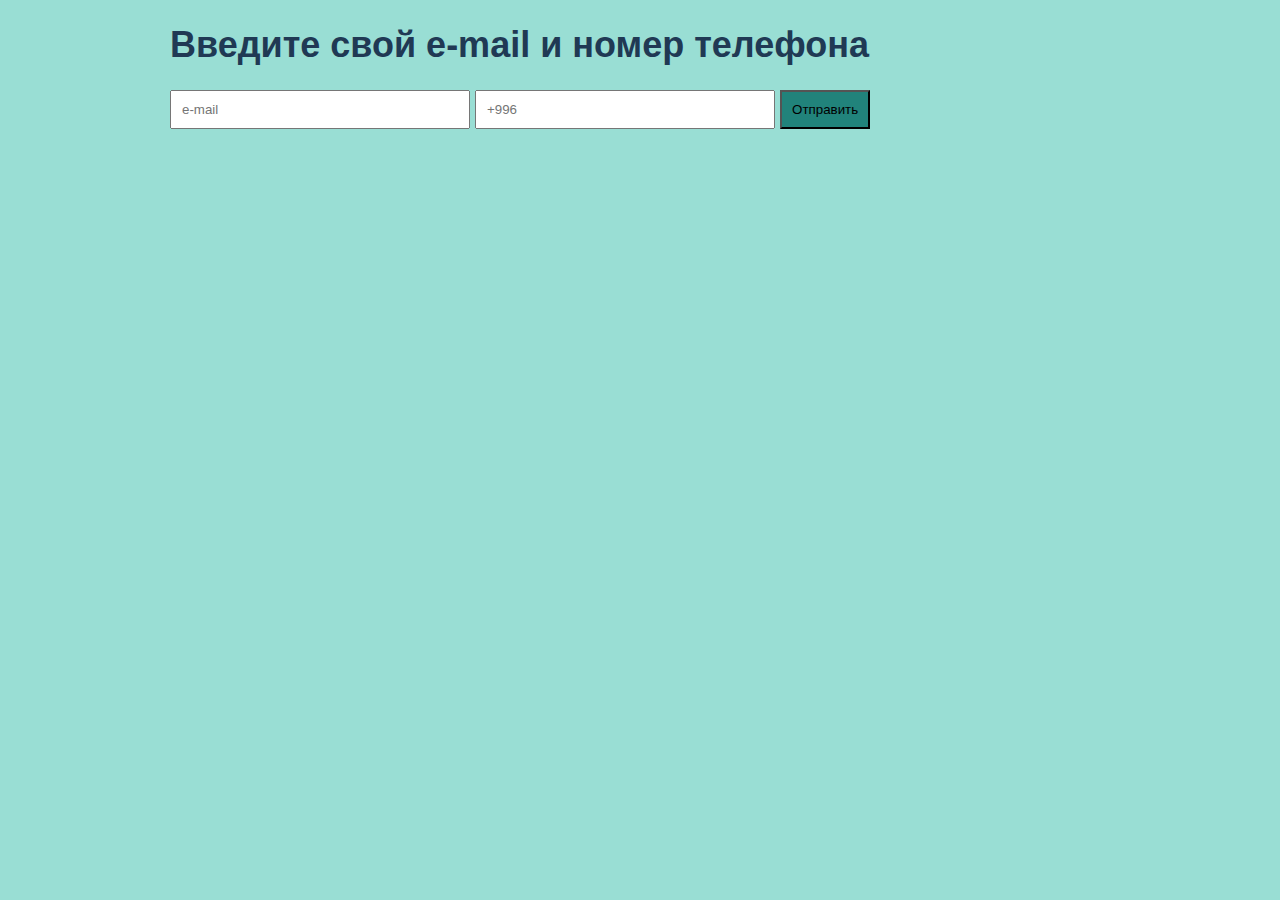
<file: DZ1_Aibek_12-02/index.html>
<!DOCTYPE html>
<html lang="en">
<head>
    <meta charset="UTF-8">
    <title>Title</title>
    <link rel="stylesheet" href="style.css">
</head>
<body>
<div class="container" >
    <h1>Введите свой e-mail и номер телефона</h1>
    <h3 id="info1"></h3>
    <h3 id="info2"></h3>
    <div>
        <input class="form" id="email" type="text" placeholder="e-mail"/>
        <input class="form" id="phone" type="text" placeholder="+996"/>
        <input class="btn" type="submit" value="Отправить" onClick="ValidMail(); ValidPhone();" />
    </div>
</div>
</body>
<script src="main.js"></script>
</html>
</file>
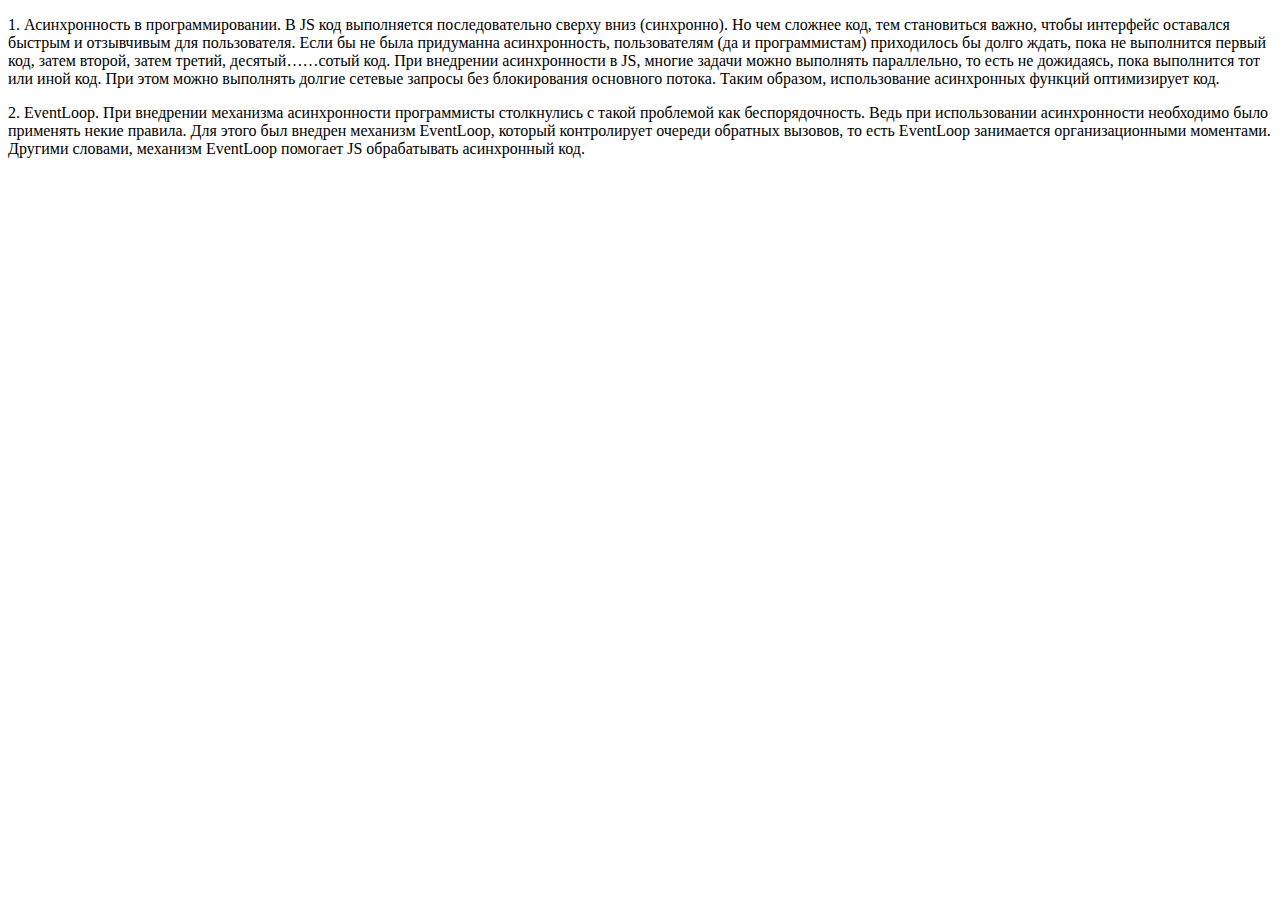
<file: DZ2_Aibek_12-02/index.html>
<!DOCTYPE html>
<html lang="en">
<head>
    <meta charset="UTF-8">
    <title>Title</title>
</head>
<body>
<p>1. Асинхронность в программировании.
    В JS код выполняется последовательно сверху вниз (синхронно).
    Но чем сложнее код, тем становиться важно, чтобы интерфейс оставался быстрым и отзывчивым для пользователя.
    Если бы не была придуманна асинхронность, пользователям (да и программистам) приходилось бы долго ждать, пока не выполнится первый код, затем второй, затем третий, десятый……сотый код.
    При внедрении асинхронности в JS, многие задачи можно выполнять параллельно, то есть не дожидаясь, пока выполнится тот или иной код.
    При этом можно выполнять долгие сетевые запросы без блокирования основного потока.
    Таким образом, использование асинхронных функций оптимизирует код.
</p>
<p>2. EventLoop.
    При внедрении механизма асинхронности программисты столкнулись с такой проблемой как беспорядочность.
    Ведь при использовании асинхронности необходимо было применять некие правила.
    Для этого был внедрен механизм EventLoop, который контролирует очереди обратных вызовов, то есть EventLoop занимается организационными моментами.
    Другими словами, механизм EventLoop помогает JS обрабатывать асинхронный код.
</p>
</body>
</html>
</file>
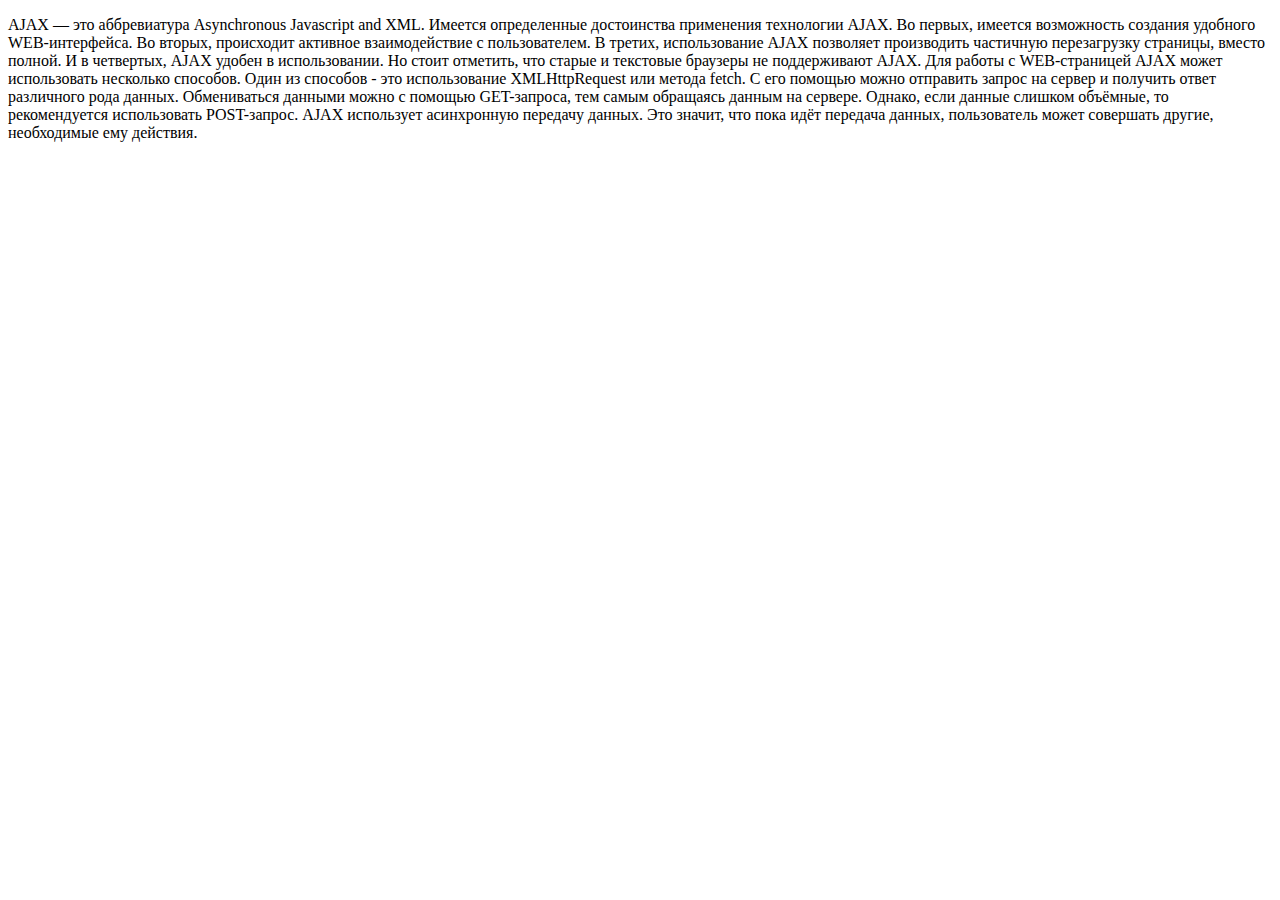
<file: DZ3_Aibek_12-02/index.html>
<!DOCTYPE html>
<html lang="en">
<head>
    <meta charset="UTF-8">
    <title>Title</title>
</head>
<body>
<p>AJAX — это аббревиатура Asynchronous Javascript and XML.
    Имеется определенные достоинства применения технологии AJAX.
    Во первых, имеется возможность создания удобного WEB-интерфейса.
    Во вторых, происходит активное взаимодействие с пользователем.
    В третих, использование AJAX позволяет производить частичную перезагрузку страницы, вместо полной.
    И в четвертых, AJAX удобен в использовании.

    Но стоит отметить, что старые и текстовые браузеры не поддерживают AJAX.

    Для работы с WEB-страницей AJAX может использовать несколько способов. Один из способов - это использование XMLHttpRequest или метода fetch. С его помощью можно отправить запрос на сервер и получить ответ различного рода данных. Обмениваться данными можно с помощью GET-запроса, тем самым обращаясь данным на сервере. Однако, если данные слишком объёмные, то рекомендуется использовать POST-запрос.

    AJAX использует асинхронную передачу данных. Это значит, что пока идёт передача данных, пользователь может совершать другие, необходимые ему действия.</p>

</body>
</html>
</file>
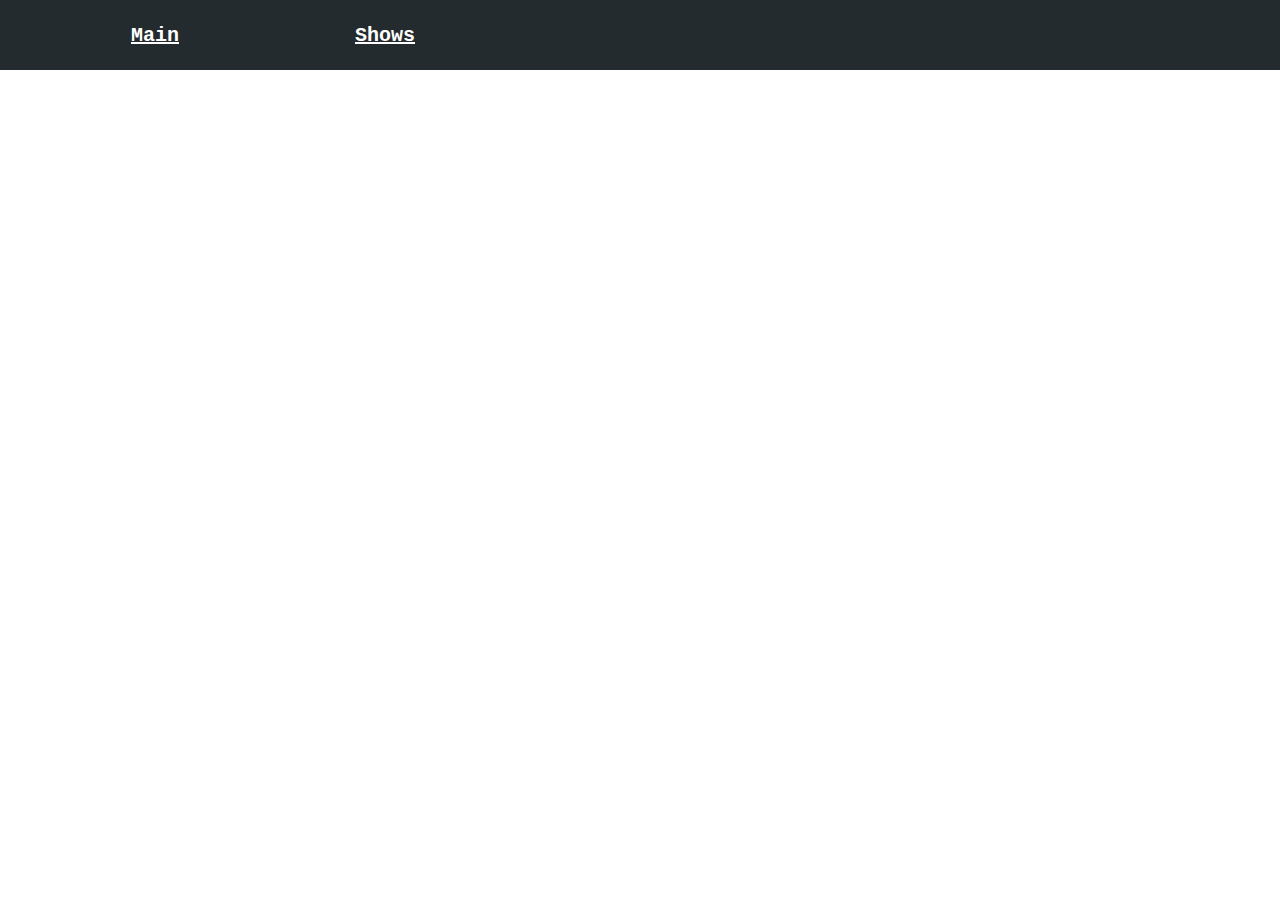
<file: DZ4_Aibek_12-02/index.html>
<!DOCTYPE html>
<html lang="en">
    <head>
        <meta charset="UTF-8">
        <title>TW Shows</title>
        <link rel="stylesheet" href="style.css">
    </head>
    <body>
        <header class="head">
            <nav class="main_nav">
                <ul class="main_ul">
                    <li><a href="#">Main</a></li>
                    <li><a href="#">Shows</a></li>
                </ul>
            </nav>
        </header>

        <div class="content">
            <div class="shows">

            </div>
        </div>
    </body>
<script src="main.js"></script>
</html>
</file>
<file: DZ1_Aibek_12-02/style.css>
body {
    font-family: 'Open Sans', Arial, Helvetica, sans-serif;
    color: #203954;
    font-size: 18px;
    background-color: #99ded4;
}

.clearfix::after {
    content: "";
    clear: both;
    display: table;
}

*,
*::before,
*::after {
    box-sizing: border-box;
}

.container {
    max-width: 960px;
    margin: 0 auto;
    padding: 0 10px;
}

.btn {
    background-color: #21837b;
    padding: 10px;
}

.form {
    width: 300px;
    padding: 10px;
}
</file>
<file: DZ4_Aibek_12-02/style.css>
body {
    margin: 0;
    padding: 0;
}

.head {
    height: 60px;
    width: 100%;
    background: #242b2e;
    padding: 5px;
}

.main_nav {
    height: 100%;
    display: flex;
    align-items: center;
}

.main_ul {
    display: flex;
    align-items: center;
}

.main_ul li {
    width: 200px;
    list-style: none;
    text-align: center;
    padding: 10px;
    margin-right: 10px;
    border-radius: 3px;
    transition: all 0.3s;
    cursor: pointer;
}

.main_ul li > a {
    color: #ffffff;
    font-family: monospace;
    font-weight: bold;
    font-size: 20px;
}

.main_ul li:hover {
    background: #fff;
}

.main_ul li:hover > a {
    color: #242b2e;
}

.shows {
    display: flex;
    padding: 10px;
    justify-content: space-between;
    flex-wrap: wrap;
}

.show_block {
    width: 300px;
    height: 500px;
    margin-bottom: 45px;
    animation: show 1s linear infinite;
    cursor: pointer;
    transform: scale(1);
    transition: all 0.3s;
}

.show_block:hover {
    transform: scale(1.1);
    box-shadow: 20px 20px 20px black;
}

.image {
    width: 100%;
    height: 300px;
}

.image img {
    width: 100%;
    height: 300px;
}

.content {
    padding-top: 20px;
}

.show_block h3 {
    text-align: center;
    font-family: monospace;
    font-weight: bold;
    font-size: 22px;
    height: 30px;
    background-color: #fafbfc;
}

.show_block button {
    width: 100%;
    height: 30px;
    background: #242b2e;
    color: #fff;
    font-family: monospace;
    text-transform: uppercase;
    transition: all 0.5s;
    cursor: pointer;
    border: 0;
}

.show_block button:hover {
    background: #0e719b;
    color: orange;
}

.info {
    background-color: #fafbfc;
}

.info h4 {
    margin: 5px 0px 5px 5px;
    padding: 0;
}

.info ul {
    margin: 0 0 5px 20px;
    padding: 0;
}

.link {
    color: #fff;
    font-weight: bolder;
}
</file>
